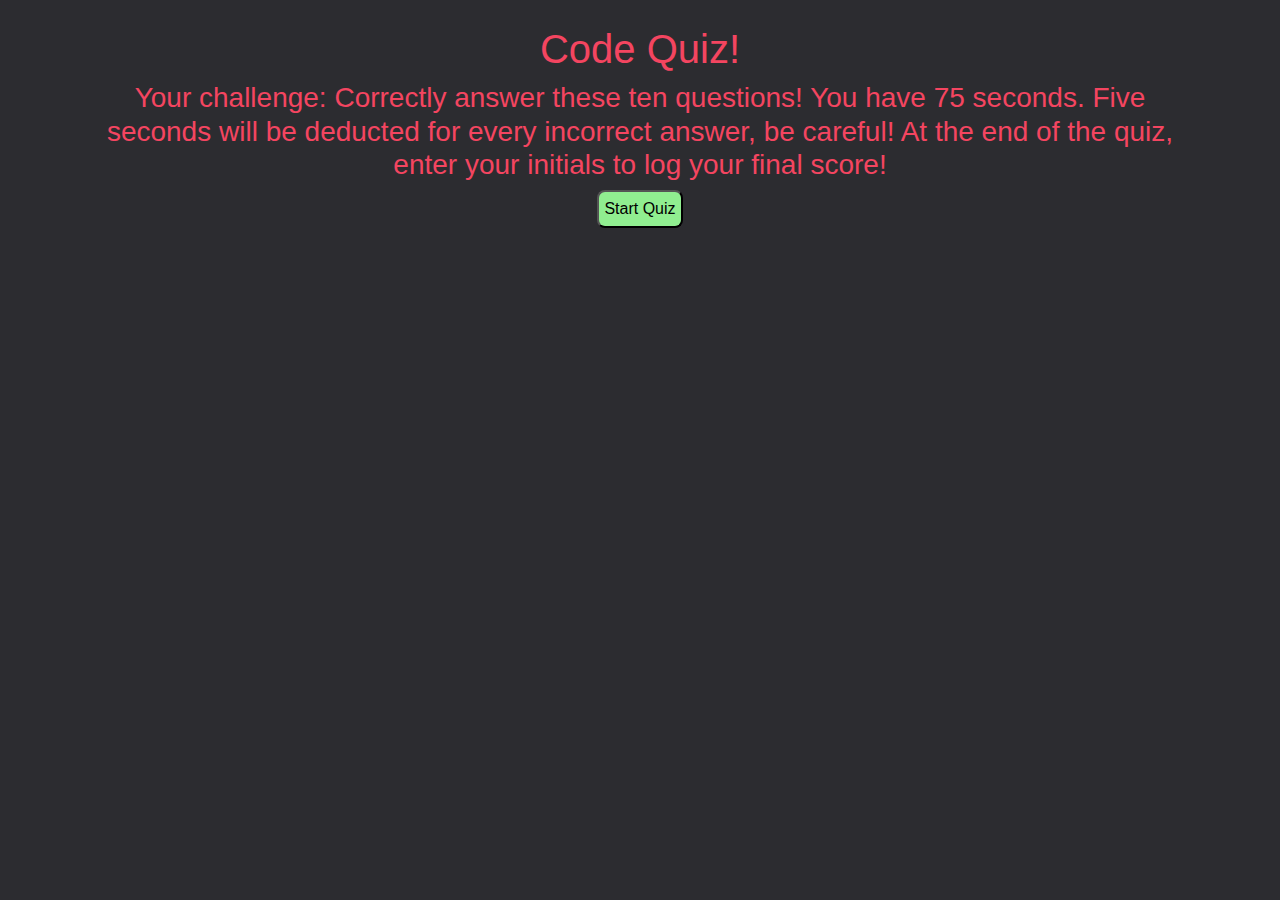
<file: index.html>
<!DOCTYPE html>
<html lang="en">
  <head>
    <meta charset="UTF-8" />
    <meta name="viewport" content="width=device-width, initial-scale=1.0" />
    <title>Code Quiz!</title>

    <!-- Reset -->
    <link rel="stylesheet" href="assets/css/reset.css" />

    <!-- Bootstrap -->
    <link
      rel="stylesheet"
      href="https://stackpath.bootstrapcdn.com/bootstrap/4.5.2/css/bootstrap.min.css"
      integrity="sha384-JcKb8q3iqJ61gNV9KGb8thSsNjpSL0n8PARn9HuZOnIxN0hoP+VmmDGMN5t9UJ0Z"
      crossorigin="anonymous"
    />

    <!-- Stylesheet -->
    <link rel="stylesheet" href="assets/css/style.css" />
  </head>

  <body>
    <div class="container" style="text-align: center">
      <!-- How much time the user has left to finish the quiz -->
      <div class="timer"></div>

      <!-- Displays questions. Quiz is 10 questions long. -->
      <div class="display-questions">
        <h1>Code Quiz!</h1>
      </div>

      <!-- Displays whether the users answer was correct or incorrect -->
      <div class="answers"></div>

      <!-- Users score at the end of the quiz -->
      <div class="score"></div>
    </div>

    <!-- Quiz questions -->
    <script src="assets/js/questions.js"></script>
    <!-- Logic -->
    <script src="assets/js/script.js"></script>
  </body>
</html>
</file>
<file: assets/css/style.css>
body {
  background-color: rgb(44, 44, 48);
  color: #f44560;
  font-family: Arial, Helvetica, sans-serif;
}

.container {
  margin-top: 25px;
}

.button {
  background-color: #4caf50;
  border: none;
  color: white;
  padding: 15px 32px;
  text-align: center;
  text-decoration: none;
  display: inline-block;
  font-size: 16px;
}
</file>
